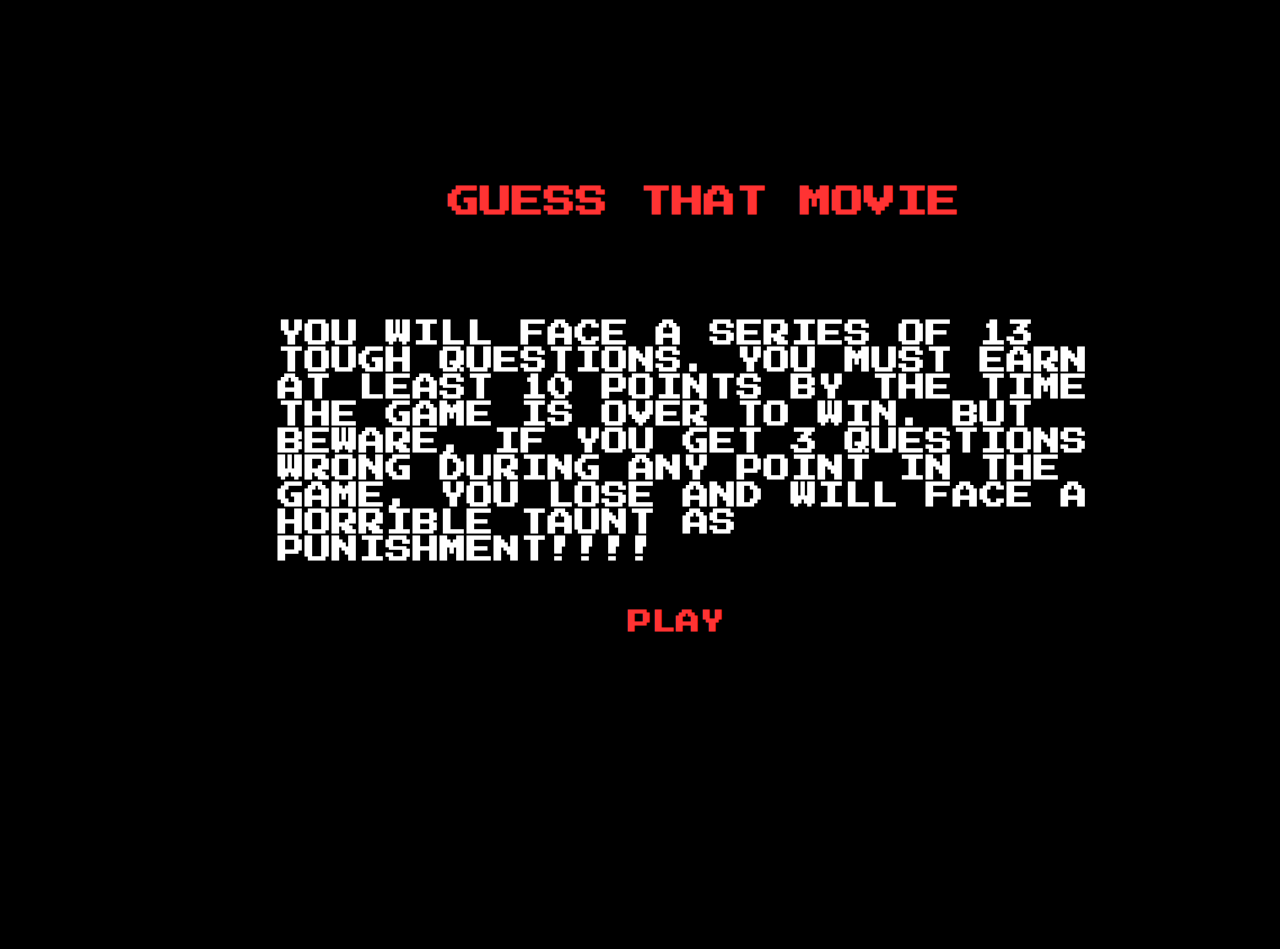
<file: index.html>
</!DOCTYPE html>
<html>
<head>
  <title>Landing Page</title>
  <link rel="stylesheet" type="text/css" href="./style.css">
  <link href="https://fonts.googleapis.com/css?family=Press+Start+2P" rel="stylesheet">
</head>
<body>
<div id="indexContainer"><h1 id="indexTitle">GUESS THAT MOVIE</h1>
<h4 id="indexH4">YOU WILL FACE A SERIES OF 13 TOUGH QUESTIONS. YOU MUST EARN AT LEAST 10 POINTS BY THE TIME THE GAME IS OVER TO WIN. BUT BEWARE, IF YOU GET 3 QUESTIONS WRONG DURING ANY POINT IN THE GAME, YOU LOSE AND WILL FACE A HORRIBLE TAUNT AS PUNISHMENT!!!!

</h4> 
<a href="game.html"><h2 id="indexH2">PLAY</h2></a>
</div>
</body>
</html>
</file>
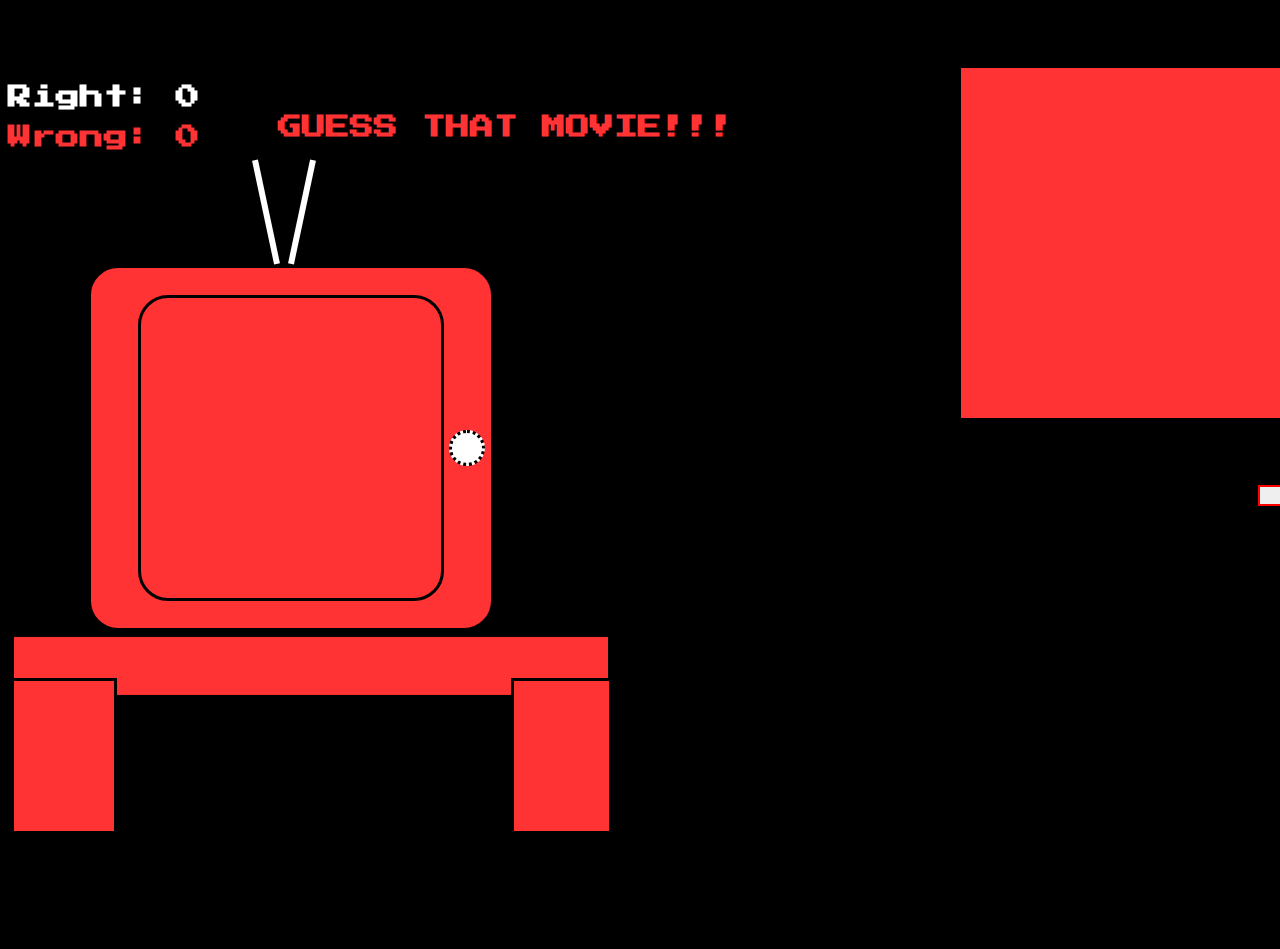
<file: game.html>
</!DOCTYPE html>
<html>
<head>
  <title>Guess That Movie</title>
  <link rel="stylesheet" type="text/css" href="./style.css">
  <link href="https://fonts.googleapis.com/css?family=Press+Start+2P" rel="stylesheet">
</head>
<body>
  <button id="tryAgain"><h3>Try Again?</h3></button>
<div id="container">

   <audio></audio>          
<h2 class="title">GUESS THAT MOVIE!!!</h2>
<h2 id="right">Right: 0</h2>
<h2 id="wrong">Wrong: 0</h2>       
<div id="questionholder">

  <div id="slide1" class="slideShow" height="350px" width="350px;">
    <form>
    <h3>Which movie is this scene from??</h3>       <h4>1</h4>

<br><input class="question1" type="radio" name="question1">
                  The Departed
<br><input class="question1" type="radio" name="question1">
                   The Godfather 

<br><input class="question1" type="radio" name="question1">
                  GoodFellas 
    
<br><input class="question1" type="radio" name="question1">
                  The Godfather 2 
    
</form>
</div>

 <div id="slide2" class="slideShow" height="350px" width="350px;">
  <form>
    <h3>Which movie is this scene from??</h3>     <h4>2</h4>



    
<br><input class="question2" type="radio" name="question2">
                  Gran Torino
<br><input class="question2" type="radio" name="question2">
                  Old Man Brussels 

<br><input class="question2" type="radio" name="question2">
                  Dirty Harry 
    
<br><input class="question2" type="radio" name="question2">
                  Million Dollar Baby 
    
                              
  </form>
</div>

<div id="slide3" class="slideShow" height="350px" width="350px;">
    <form>
    <h3>Which movie is this scene from??</h3>        <h4>3</h4>


<br><input class="question3" type="radio" name="question3">
                  Newstreet Ride
<br><input class="question3" type="radio" name="question3">
                  Breakfast Club 

<br><input class="question3" type="radio" name="question3">
                  Good Will Hunting  
    
<br><input class="question3" type="radio" name="question3">
                  Catch Me If You Can 
    
</form>
</div>

<div id="slide4" class="slideShow" height="350px" width="350px;">
  <form>
    <h3>Which movie is this scene from??</h3>   <h4>4</h4>



    
<br><input class="question4" type="radio" name="question4">
                  Terminator 2
<br><input class="question4" type="radio" name="question4">
                  Predator 

<br><input class="question4" type="radio" name="question4">
                  Terminator  
    
<br><input class="question4" type="radio" name="question4">
                  Conan The Barbarian
    
                              
  </form>
</div>
 
 <div id="slide5" class="slideShow" height="350px" width="350px;">
  <form>
    <h3>Which movie is this scene from??</h3>     <h4>5</h4>



    
<br><input class="question5" type="radio" name="question5">
                  White Men Can't Jump
<br><input class="question5" type="radio" name="question5">
                  New Jack City 

<br><input class="question5" type="radio" name="question5">
                  Blade 2  
    
<br><input class="question5" type="radio" name="question5">
                  Demolition Man  
    
                              
  </form>
</div>

<div id="slide6" class="slideShow" height="350px" width="350px;">
  <form>
    <h3>Which movie is this scene from??</h3>     <h4>6</h4>



    
<br><input class="question6" type="radio" name="question6">
                  Jackie Chan Adventures
<br><input class="question6" type="radio" name="question6">
                  Rush Hour 

<br><input class="question6" type="radio" name="question6">
                  Lost in Translation  
    
<br><input class="question6" type="radio" name="question6">
                  Risky Business  
    
                              
  </form>
</div>
<div id="slide7" class="slideShow" height="350px" width="350px;">
  <form>
    <h3>Which movie is this scene from??</h3>     <h4>7</h4>



    
<br><input class="question7" type="radio" name="question7">
                  Air Pilot Academy 2
<br><input class="question7" type="radio" name="question7">
                  Bad Boys 

<br><input class="question7" type="radio" name="question7">
                  Independence Day  
    
<br><input class="question7" type="radio" name="question7">
                  Men in Black  
    
                              
  </form>
</div>
<div id="slide8" class="slideShow" height="350px" width="350px;">
  <form>
    <h3>Which movie is this scene from??</h3>     <h4>8</h4>



    
<br><input class="question8" type="radio" name="question8">
                  Goodfellas
<br><input class="question8" type="radio" name="question8">
                  Casino 

<br><input class="question8" type="radio" name="question8">
                  Mob Day Reunion  
    
<br><input class="question8" type="radio" name="question8">
                  The Family Business 
    
                              
  </form>
</div>
<div id="slide9" class="slideShow" height="350px" width="350px;">
  <form>
    <h3>Which movie is this scene from??</h3>     <h4>9</h4>



    
<br><input class="question9" type="radio" name="question9">
                  Indiana Jones 3
<br><input class="question9" type="radio" name="question9">
                  Cliff Adventurers 

<br><input class="question9" type="radio" name="question9">
                  The Neverending Story  
    
<br><input class="question9" type="radio" name="question9">
                  The Princess Bride 
    
                              
  </form>
</div>
<div id="slide10" class="slideShow" height="350px" width="350px;">
  <form>
    <h3>Which movie is this scene from??</h3>     <h4>10</h4>



    
<br><input class="question10" type="radio" name="question10">
                  A Bronx Tale
<br><input class="question10" type="radio" name="question10">
                  The Usual Suspects

<br><input class="question10" type="radio" name="question10">
                  Baby Driver  
    
<br><input class="question10" type="radio" name="question10">
                  The Getaway Driver 
    
                              
  </form>
</div>
<div id="slide11" class="slideShow" height="350px" width="350px;">
  <form>
    <h3>Which movie is this scene from??</h3>     <h4>11</h4>



    
<br><input class="question11" type="radio" name="question11">
                  The Fifth Element
<br><input class="question11" type="radio" name="question11">
                  Die Hard 2
<br><input class="question11" type="radio" name="question11">
                  Unbreakable  
    
<br><input class="question11" type="radio" name="question11">
                  Zoolander 
    
                              
  </form>
</div>
<div id="slide12" class="slideShow" height="350px" width="350px;">
  <form>
    <h3>Which movie is this scene from??</h3>     <h4>12</h4>



    
<br><input class="question12" type="radio" name="question12">
                  Pulp Fiction
<br><input class="question12" type="radio" name="question12">
                  Enter The Dragon
<br><input class="question12" type="radio" name="question12">
                  Kill Bill Vol. 2  
    
<br><input class="question12" type="radio" name="question12">
                  Ronin 
    
                              
  </form>
</div>
<div id="slide13" class="slideShow" height="350px" width="350px;">
  <form>
    <h3>Which movie is this scene from??</h3>     <h4>13</h4>



    
<br><input class="question13" type="radio" name="question13">
                  Austion Powers
<br><input class="question13" type="radio" name="question13">
                  Austin Powers 2
<br><input class="question13" type="radio" name="question13">
                  Austin Powers 3  
    
<br><input class="question13" type="radio" name="question13">
                  Austin Powers 4 
    
                              
  </form>
</div>
</div>

<button id="button1" class="play">Start</button>
  <button id="button2" class="play">Submit</button>
                          
<div id="antholder">
<div id="stick1" class="antenna"></div>
<div id="stick2" class="antenna"></div>
</div>

<div id="tvholder"> 
<div id="tv"><video id="vid" class="vidholder"></video>
              
</div>
<div id="tvknob"></div>
</div>
<div id="table">
<div id="underside"></div>
<div id="legone" class="legs"></div>
<div id="legtwo" class="legs"></div>

</div>
                                              
</div>
<script type="text/javascript" src="main.js"></script>
</body>
</html>
</file>
<file: style.css>
body {
  
  display: flex;
  overflow: hidden;
  background-color: black
  
}

#container {
  height: 100%;
  width: 100%;
  display: flex;
  align-items: left;
  flex-direction: column;
  margin-top: 57px;
}
.gameover {
  background-image: url('https://i.imgur.com/zkt4QUM.png?1');
  background-repeat: no-repeat;
  background-size: contain;
  display: flex;
  align-self: center;
  justify-content: center;
  margin-left: 300px;
  position:fixed;
  animation: fadein 1s;

}

.gamewinner {

  background-image: url('https://www.askgamblers.com/uploads/original/you-win-casino-2-55a3d1e27528f7b15c8b4570.png');
  background-repeat: no-repeat;
  background-size: contain;
  position: fixed;
  overflow: auto;



}

.title {
  color: #ff3333;
  font-family: 'Press Start 2P', cursive;
  display: flex;
  padding-left: 270px;
  margin-top: 50px;
  

}

#tv {
  border-color: black;
  border-style: solid;
  border-radius: 30px;
  background: url('http://media0.giphy.com/media/OVlFjmEDhx9rG/giphy.gif');
  display: flex;
  height: 300px;
  width: 300px;
  margin-left: 40px;
}
.antenna {
  border-color: white;
  border-style: solid;
  height: 100px;
  display: flex;
}

#stick1 {
  transform: rotate(-12deg);
  margin-right: 30px;
}
#stick2 {
  transform: rotate(12deg);
}
#antholder {
  display: flex;
  margin-left: 255px;
}
#tvholder {
  border-color: black;
  border-style: solid;
  border-radius: 30px;
  background-color: #ff3333;
  width: 400px;
  height: 360px;
  display: flex;
  justify-content: center;
  align-items: center;
  margin-left: 80px;
}
#tvknob {
  border-color: black;
  border-style: dotted;
  border-radius: 50px;
  background-color: white;
  height: 30px;
  width: 30px;
  margin-left: 5px;
}
#table {
  border-color: black;
  border-style: solid;
  display: flex;
  width: 600px;
  height: 200px;
  align-items: flex-end;
}
.legs {
  border-color: black;
  border-style: solid;
  height: 150px;
  background-color: #ff3333;
  display: flex;
  position: absolute;
}
#legone {
  margin-left: 500px;
  width: 95px;
}
#legtwo {
  width: 100px;
}
#underside {
  border-color: black;
  border-style: solid;
  background-color: #ff3333;
  height: 58px;
  width: 600px;
  display: flex;
  transform: rotate(180deg);
  align-self: flex-start;
}
#questionholder {
  border-style: solid;
  width: 350px;
  height: 350px;
  position: fixed;
  margin-left: 950px;
  background-color: #ff3333;
  align-content: center;
}
.vidholder {
  opacity: 0;
  height: 300px;
  width: 300px;
  border-radius: 30px;
  position: fixed;
}
.play {
  border-color: red;
  border-style: solid;
  width: 20px;
  margin-top: 420px;
  position: fixed;
}
.slideShow {
  position: fixed;
  display: none;
}

#button1 {
  width: 100px;
  margin-left: 1250px;
}

#button2 {
  margin-left: 960px;
  width: 100px;
  display: none;
}
#right {
  position: fixed;
  color: white;
  font-family: 'Press Start 2P', cursive;
}
#wrong {
  position: fixed;
  color: #ff3333;
  padding-top: 40px;
  font-family: 'Press Start 2P', cursive;
}
#tryAgain {
  position: fixed;
  margin-top: 700px;
  margin-left: 428px;
  display: none;
  background-color: rgb(255, 51, 51);
  border-style: none;

}
#indexTitle {
  padding-top: 100px;
  padding-left: 440px;
  display: flex;
  animation: fadein 1s;

}
#indexContainer {
  height: 100%;
  width: 100%;
  display: flex;
  align-items: left;
  flex-direction: column;
  margin-top: 57px;
  font-family: 'Press Start 2P', cursive;
  color: #ff3333;
  display: flex;
}
#indexH4 {
  color: white;
  position: fixed;
  flex-wrap: 
  width: 470px;
  font-size: 20pt;
  padding-top: 220px;
  padding-left: 270px;
  margin-right: 160px;
  align-content: center;
}
#indexH2 {
  padding-top: 350px;
  padding-left: 620px;
  color: #ff3333;
  animation: blink 1s linear infinite;
  
}
a{
  text-decoration: none;
}

@keyframes fadein{

  0%{
    margin: -200px;
    
    
  }

  100%{
    
    
  }

}

@keyframes blink{

    0% { opacity: 1; }
  50% { opacity: 1; }
  50.01% { opacity: 0; }
  100% { opacity: 0; }
}
</file>
